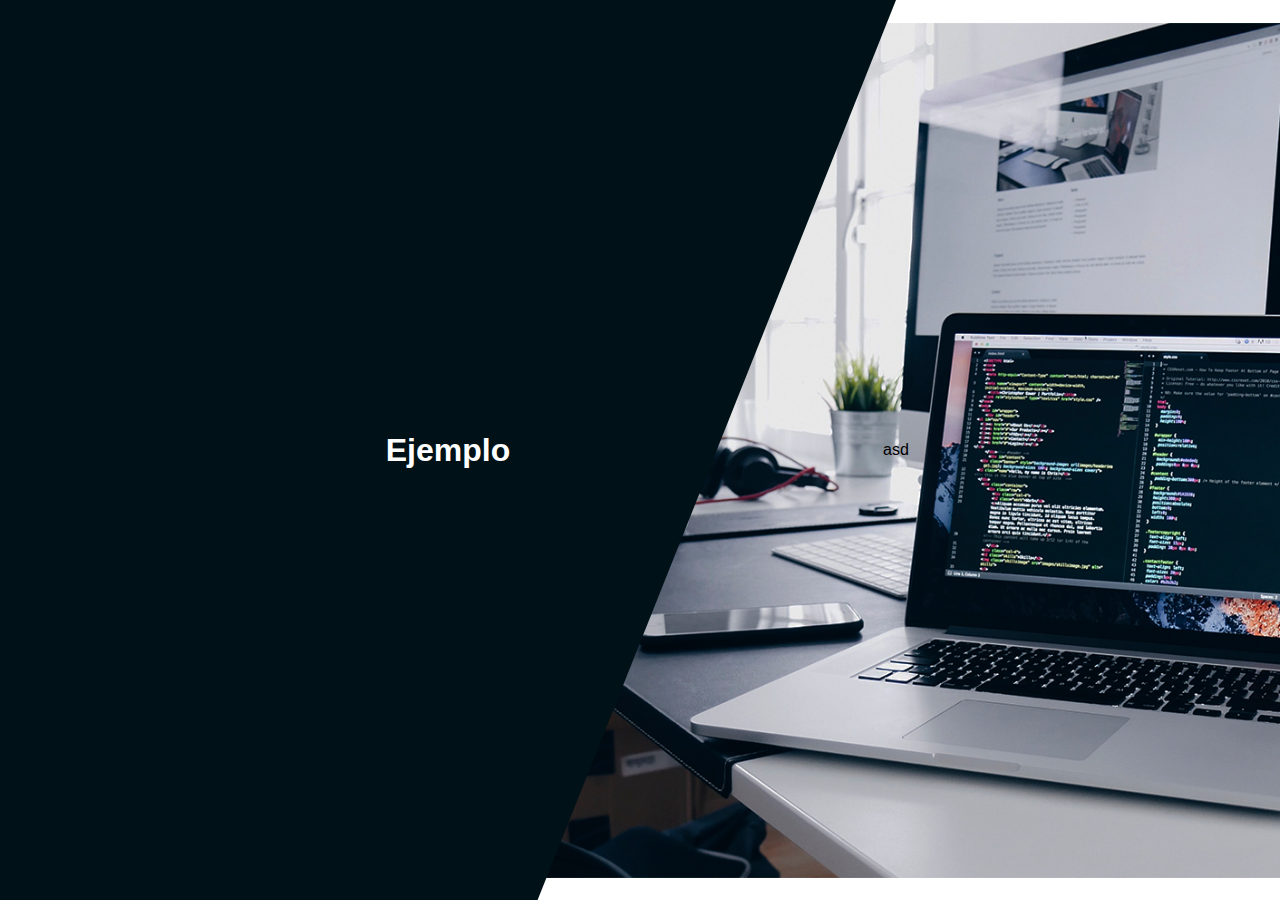
<file: demo.html>
<!DOCTYPE html>
<html lang="en">
<head>
    <meta charset="UTF-8">
    <meta name="viewport" content="width=device-width, initial-scale=1.0">
    <title>Demo</title>
    <style>
        *{
            box-sizing: border-box;
            margin: 0; padding: 0;
        }

        body{
            font-family: sans-serif;
        }

        h1{
            text-align: center;
            margin-bottom: 0;
            color: #fff;
        }

        #ejemplo{
            display: flex;
            align-items: center;
            justify-content: center;
            background: #fff;
            height: 100vh;
            width:100%;
        }

        .half{
            display: flex;
            align-items: center;
            justify-content: center;
            height: 100vh;
            background: #fff;
        }

        .left{
            clip-path: polygon(0 0, 100% 0, 60% 100%, 0% 100%);
            background: #001218;
            width: 70%;
            position: absolute;
            left: 0;
            z-index: 2;
        }

        .right{
            background-image: url('images/servicios_1.jpg');
            background-repeat: no-repeat;
            background-size: cover;
            height: 95vh;
            width: 60%;
            position: absolute;
            right: 0;
            z-index: 1;
        }

    </style>
</head>
<body>
    <section id="ejemplo">
        <div class="half left">
            <h1>Ejemplo</h1>
        </div>
        <div class="half right">
asd
        </div>
    </section>
</body>
</html>
</file>
